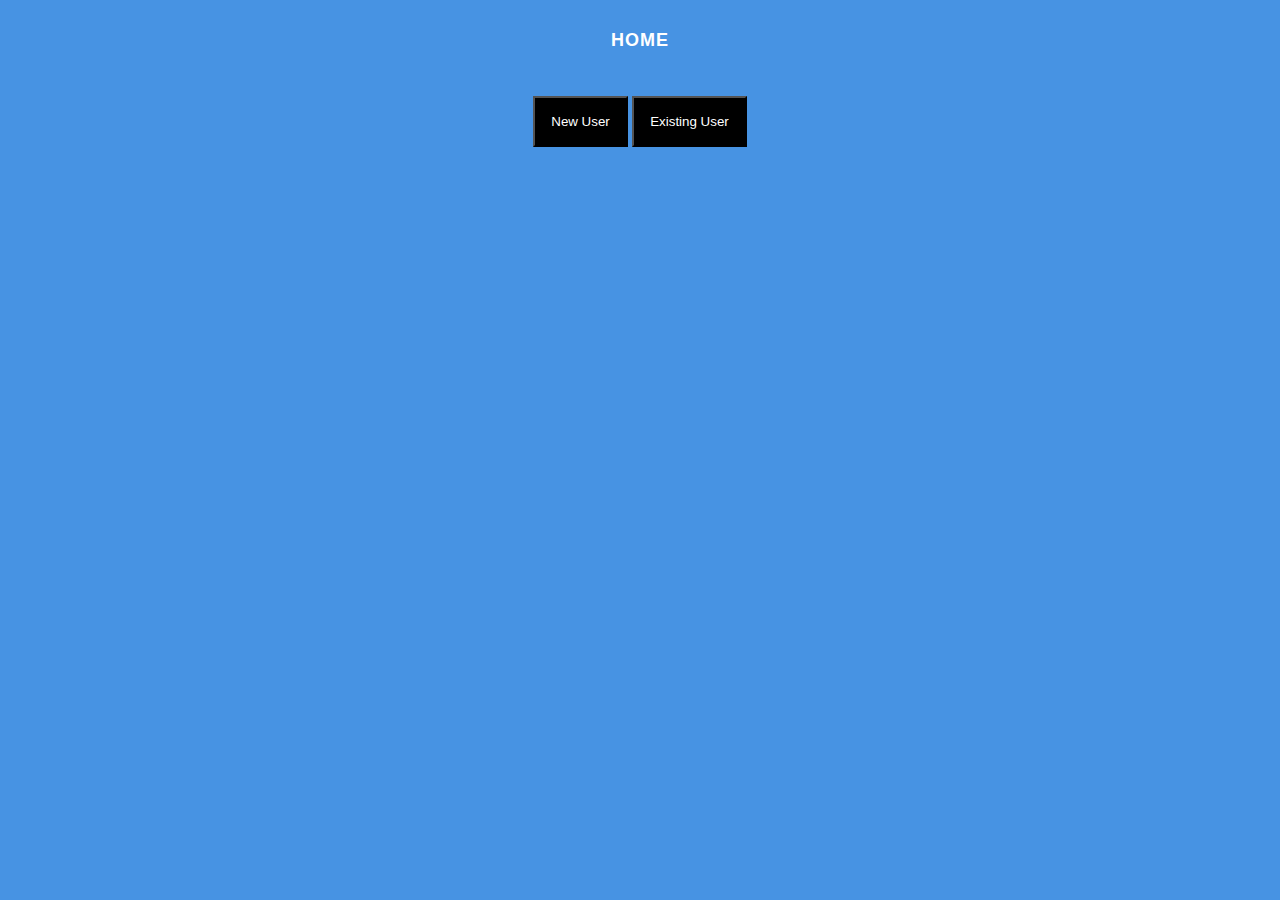
<file: OnlineLibraryManagementApplication/LibraryManagement/index.html>
<html>

<head>
    <title>Library Management</title>
    <link rel="stylesheet" href="index.css">
    <script src="index.js"></script>
</head>

<body>
    <div id="homePage">
        <h2>Home</h2>
        <button type="button" onclick="newUserPage()">New User</button>
        <button type="button" onclick="existingUserPage()">Existing User</button>

    </div>

    <div id="newUserPage">

        <h3>Sign Up Page</h3>
        <label> User Name : </label><br><br>
        <input type="text" id="userName"><br>
        <label id="userNameMessage"></label> <br><br>

        <label> Gender : </label><br><br>
        <input type="text " id="gender"><br>
        <label id="genderMessage"></label><br><br>

        <label> Department : </label><br><br>
        <input type=" text  " id="department"><br>
        <label id="departmentMessage"></label><br><br>

        <label>Phone Number</label><br><br>
        <input type="text" id="phone"><br>
        <label id="phoneMessage"></label> <br><br>

        <label> Email : </label><br><br>
        <input type="text" id="email" onkeyup="checkEmail('email')"><br>
        <label id="emailMessage"></label> <br><br>

        <label> Wallet Balance : </label><br><br>
        <input type="number" id="walletBalance"><br>
        <label id="walletBalanceMessage"></label> <br><br>

        <button onclick="signUp()">Sign Up</button>
    </div>

    <div id="existingUserPage">

        <h3>Sign In Page</h3>
        <label>User Email</label>
        <input type="text" id="existingUserEmail">
        <button type="button" onclick="signIn()">Sign In</button><br>
        <label id="availableUser"></label>

    </div>

    <div id="menupage">

        <button class="medicinebtn-class1" onclick="Borrowbook()">Borrow book</button>
        <button class="medicinebtn-class" onclick="ShowBorrowedhistory()">Show Borrowed history</button>
        <button class="medicinebtn-class" onclick="ReturnBooks()">Return Books</button>
        <button class="medicinebtn-class" onclick="WalletRecharge()">Wallet Recharge </button>
        <button class="medicinebtn-class" onclick="Exit()">Exit</button>

    </div>

    <h2 id="greet">Welcome</h2>

    <div id="borrowBook">
        <table id="bookDisplay">

            <thead>
                <tr>
                    <th> BookName</th>
                    <th> AuthorName</th>
                    <th> BookCount</th>
                    <th>Buy</th>
                </tr>
            </thead>
            <tbody>
                <!-- Table data will be inserted here -->
            </tbody>
        </table>
       

    </div>
    <div id="bookCountDiv">
        <label for="">Enter the count of the book :</label>
        <input type="number" id="bookCount">
        <button id="checkCount" onclick="BuyBookWithCount()">Check</button>
    </div>

    <div id="borrowedhistory">
        <a><button id="exportID" onclick="ExportData()">Export</button></a>
        <table id="borrowDisplay">

            <thead id="borrowDisplay1">
                <tr>
                    <th> BookID </th>
                    <th> UserID</th>
                    <th> Borrowed Date </th>
                    <th> Borrow Book Count </th>
                    <th> Status </th>
                    <th> Paid Fine Amount</th>
                </tr>
            </thead>
            <tbody>
                <!-- Table data will be inserted here -->
            </tbody>
        </table>
    </div>

    <div id="returnBorrowedhistory">
        <table id="returnBorrowDisplay">

            <thead>
                <tr>
                    <th> BookID </th>
                    <th> UserID</th>
                    <th> Borrowed Date </th>
                    <th> Borrow Book Count </th>
                    <th> Status </th>
                    <th> Paid Fine Amount</th>
                    <th>Return</th>
                </tr>
            </thead>
            <tbody>
                <!-- Table data will be inserted here -->
            </tbody>
        </table>
    </div>

    <div id="walletRecharge">
        <label>Current Balance :</label><span id="currentAmount"></span><br><br>
        <label>Enter amount : </label>
        <input type="number" name="inpuTtopup" id="inpuTtopup"><br><br>
        <input type="button" name="totalBalance" id="totalBalance" value="Recharge" onclick="TopUp()">
        <div id="afterTopupDiv">
            <p>Recharge Successfully done...</p>
            <p>Your Current Balance is : <span id="afterTopup"></span></p>
        </div>
    </div>

</body>

</html>
</file>
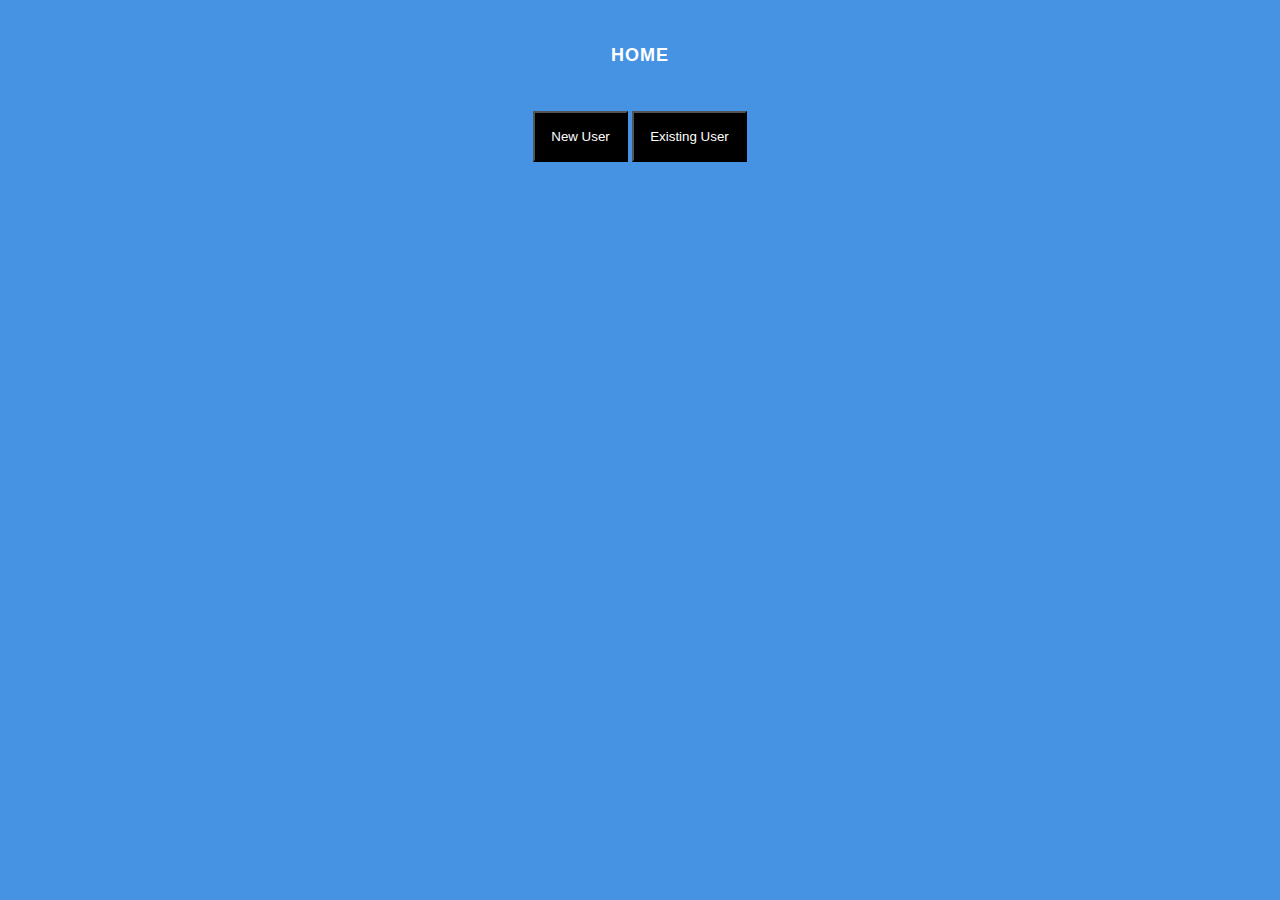
<file: OnlineMedicalStoreApplication/MedicalShopCopy/index.html>
<!DOCTYPE html>
<html lang="en">

<head>
    <meta charset="UTF-8">
    <meta http-equiv="X-UA-Compatible" content="IE=edge">
    <meta name="viewport" content="width=device-width, initial-scale=1.0">
    <title>Online Medical Store</title>

    <link rel="stylesheet" href="index.css">

</head>

<body>

    <div id="homePage">
        <h2>Home</h2>
        <button type="button" onclick="newUserPage()">New User</button>
        <button type="button" onclick="existingUserPage()">Existing User</button>


    </div>

    <div id="newUserPage">

        <h3>Sign Up Page</h3>
        <label> Email : </label><br><br>
        <input type="text" id="email" onkeyup="checkEmail('email')"><br>
        <label id="emailMessage"></label> <br><br>

        <label> Password : </label><br><br>
        <input type="password" id="pass" onkeyup="checkPassword('pass')"><br>
        <label id="passMessage"></label><br><br>

        <label> Confirm Password : </label><br><br>
        <input type="password" id="pass2" onkeyup="checkConfirmPassword('pass2','pass')"><br>
        <label id="pass2Message"></label><br><br>

        <label>Phone Number</label><br><br>
        <input type="number" id="phone" onkeyup="checkPhone('phone')"><br>
        <label id="phoneMessage"></label> <br><br>

        <button onclick="signUp()">Sign Up</button>
    </div>

    <div id="existingUserPage">

        <h3>Sign In Page</h3>
        <label>User Email</label>
        <input type="text" id="existingUserId">
        <button type="button" onclick="signIn()">Sign In</button><br>
        <label id="availableUser"></label>

    </div>

    <div id="medicinePage">
        <div class="medicine-class" id="medicine-class">
            
            <button class="medicinebtn-class1" onclick="displayHomePage()">Home</button>
            <button class="medicinebtn-class" onclick="DisplayMedicine()">Medicine Details</button>
            <button class="medicinebtn-class" onclick="Purchase()">Purchase</button>
            <button class="medicinebtn-class" onclick="Cancel()">Cancel</button>
            <button class="medicinebtn-class" onclick="TopUp()">TopUp</button>
            <button class="medicinebtn-class" onclick="ShowBalance()">Show Balance</button>
            <button class="medicinebtn-class" onclick="showHistory()">Show History</button><br>
            
        </div>
        <h2 id="greet"></h2>


        <table id="historyDisplay">
             
            <thead>
                <tr>
                    <th>MedicineId</th>
                    <th>UserId</th>
                    <th>MedicineName</th>
                    <th>MedicineCount</th>
                    <th>Order Status</th>
                </tr>
            </thead>
            <tbody>
                <!-- Table data will be inserted here -->
            </tbody>
        </table>

        <table id="cancelDisplay">
             
            <thead>
                <tr>
                    <th>UserId</th>
                    <th>MedicineId</th>
                    <th>MedicineCount</th>
                    <th>MedicineName</th>
                    <th>Order Status</th>
                    <th>Cancel</th>
                </tr>
            </thead>
            <tbody>
                <!-- Table data will be inserted here -->
            </tbody>
        </table>

        <br>

        <div id="medicineDiv">
            <table id="medicineInfo">
                <button onclick="Add()">Add</button>
                <div id="AddDiv">
                    <label>Emter Medicine Name :</label>
                    <input type="text" name="medname" id="medname"><br><br>
                    <label>Enter Medicine Count :</label>
                    <input type="number" name="medcount" id="medcount"><br><br>
                    <label>Enter Medicine Price :</label>
                    <input type="number" name="medprice" id="medprice"><br><br>
                    <label>Enter Expiry Date :</label>
                    <input type="date" name="meddate" id="meddate"><br><br>
                    <button   name="addSubmit" id="addSubmit" onclick="addPush()">Submit</button>
                </div>
                <thead>
                    <tr>
                        <th>Medicine Name</th>
                        <th>Medicine Count</th>
                        <th>Medicine Price</th>
                        <th>Expiry Date</th>
                        <th>Edit/Delete</th>
                    </tr>
                </thead>
                <tbody>
                    <!-- Table data will be inserted here -->
                </tbody>
            </table>
        </div>
        
        
        <table id="puchaseMedicine" >
             
            <thead>
                <tr>
                    <th>Medicine Name</th>
                    <th>Medicine Count</th>
                    <th>Medicine Price</th>
                    <th>Expiry Date</th>
                    <th>Buy</th>
                </tr>
            </thead>
            <tbody>
                <!-- Table data will be inserted here -->
            </tbody>
        </table>
        <div id="topupDiv">
            <label>Current Balance :</label><span id="currentAmount"></span><br><br>
            <label>Enter amount : </label>
            <input type="number" name="inpuTtopup" id="inpuTtopup"><br><br>
            <input type="button" name="totalBalance" id="totalBalance" value="TopUp" onclick="Recharge()">
            <div id="afterTopupDiv">
                <p>TopUp Successfully done...</p>
                <p>Your Current Balance is : <span id="afterTopup"></span></p>
            </div>
        </div>

        <div id="ShowBalance">
            <h4>Your Current Balance is : <span id="cbalance"></span></h4>
        </div>


        <br><br>
        <div id="requiredCount">
            <label>Required Count </label><input type="number" id="medicineRequiredCount">
            <button onclick="buyMedicine()">Check</button>
        </div>

    </div>
</body>

<script type="text/JavaScript" src="index.js"></script>

</html>
</file>
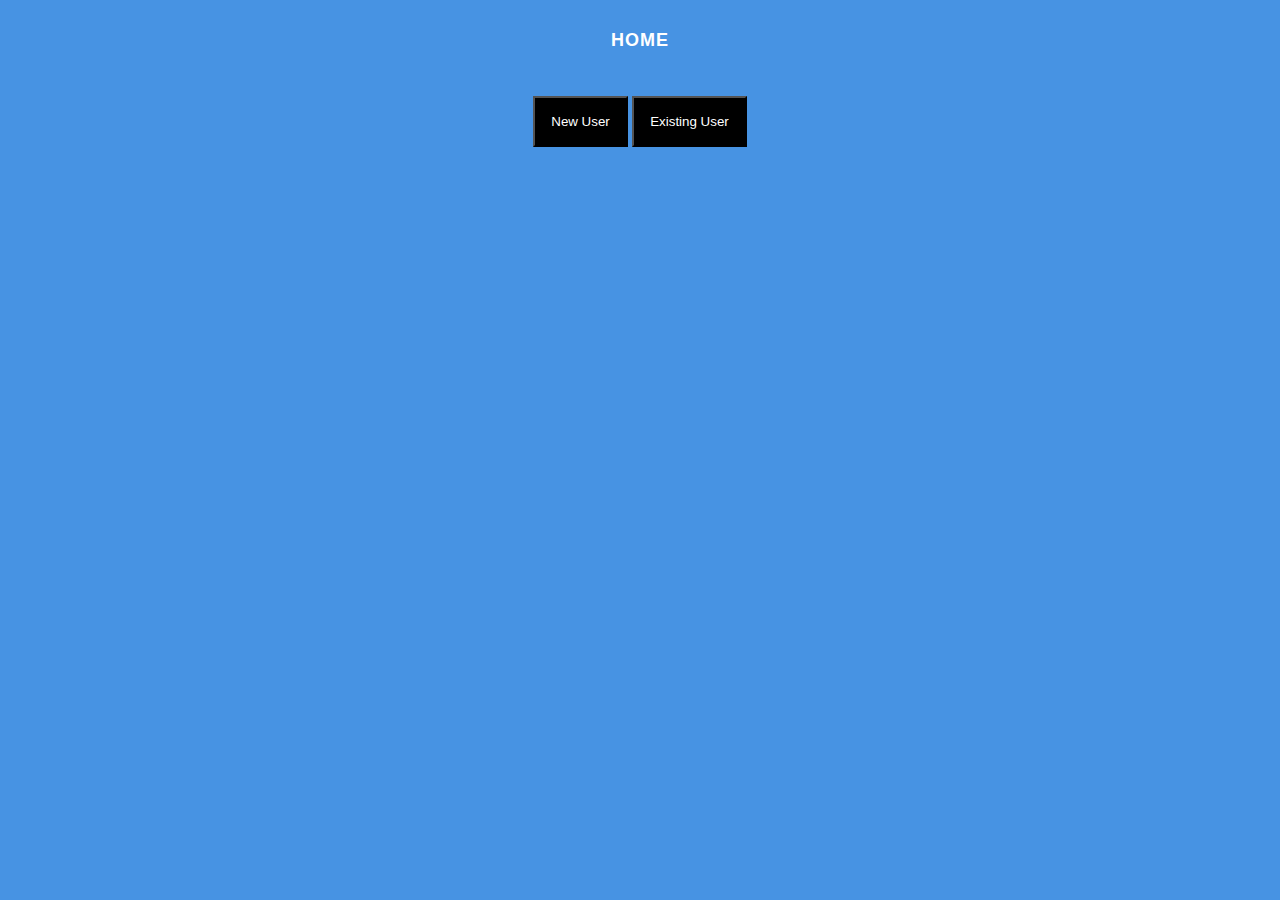
<file: OnlineMetroCardApplication/MetroApplication/index.html>
<html>

<head>
    <title>Metro boking</title>
    <link rel="stylesheet" href="index.css">
    <script type="text/JavaScript" src="index.js"></script>

</head>

<body>
    <div id="homePage">
        <h2>Home</h2>
        <button type="button" onclick="newUserPage()">New User</button>
        <button type="button" onclick="existingUserPage()">Existing User</button>
    </div>

    <div id="newUserPage">

        <h3>Sign Up Page</h3>
        <label> User Name : </label><br><br>
        <input type="text" id="username" onkeyup="checkUserName('username')"><br>
        <label id="usernameMessage"></label> <br><br>

        <label>Phone Number</label><br><br>
        <input type="number" id="phone" onkeyup="checkPhone('phone')"><br>
        <label id="phoneMessage"></label> <br><br>

        <label> Balance : </label><br><br>
        <input type="number" id="balance" onkeyup="checkBalace('balance')"><br>
        <label id="balanceMessage"></label> <br><br>

        <label> Card Number : </label><br><br>
        <input type="number" id="cardnumber" ><br>
        <!-- <label id="balanceMessage"></label> <br><br> -->


        <button onclick="signUp()">Sign Up</button>
    </div>
    <div id="existingUserPage">

        <h3>Sign In Page</h3>
        <label>User ID</label>
        <input type="text" id="existingUserId">
        <button type="button" onclick="signIn()">Sign In</button><br>
        <label id="availableUser"></label>

    </div>

    <div id="menupage">

        <button class="medicinebtn-class1" onclick="BalanceCheck()">Balance Check</button>
        <button class="medicinebtn-class" onclick="Recharge()">Rechange</button>
        <button class="medicinebtn-class" onclick="TravelHistory()">View Travel History </button>
        <button class="medicinebtn-class" onclick="Travel()">Travel </button>
        <button class="medicinebtn-class" onclick="Exit()">Exit </button>

    </div>
    <h2 id="greet">Welcome</h2>

    <div id="ShowBalance">
        <h4>Your Current Balance is : <span id="cbalance"></span></h4>
    </div>

    <div id="topupDiv">
        <label>Current Balance :</label><span id="currentAmount"></span><br><br>
        <label>Enter amount : </label>
        <input type="number" name="inpuTtopup" id="inpuTtopup"><br><br>
        <input type="button" name="totalBalance" id="totalBalance" value="Recharge" onclick="TopUp()">
        <div id="afterTopupDiv">
            <p>Recharge Successfully done...</p>
            <p>Your Current Balance is : <span id="afterTopup"></span></p>
        </div>
    </div>

    <div id="travelHistory">
        <table id="historyDisplay">

            <thead>
                <tr>
                    <th>TravelID</th>
                    <th>CardNumber</th>
                    <th>FromLocation</th>
                    <th>ToLocation</th>
                    <th>Date</th>
                    <th>TravelCost</th>
                </tr>
            </thead>
            <tbody>
                <!-- Table data will be inserted here -->
            </tbody>
        </table>
    </div>

    <div id="travel">
        <table id="travelDisplay">

            <thead>
                <tr>
                    <th>TicketID</th>
                    <th>FromLocation</th>
                    <th>ToLocation</th>
                    <th>Fair</th>
                    <th>Book</th>
                </tr>
            </thead>
            <tbody>
                <!-- Table data will be inserted here -->
            </tbody>
        </table>
    </div>
</body>

</html>
</file>
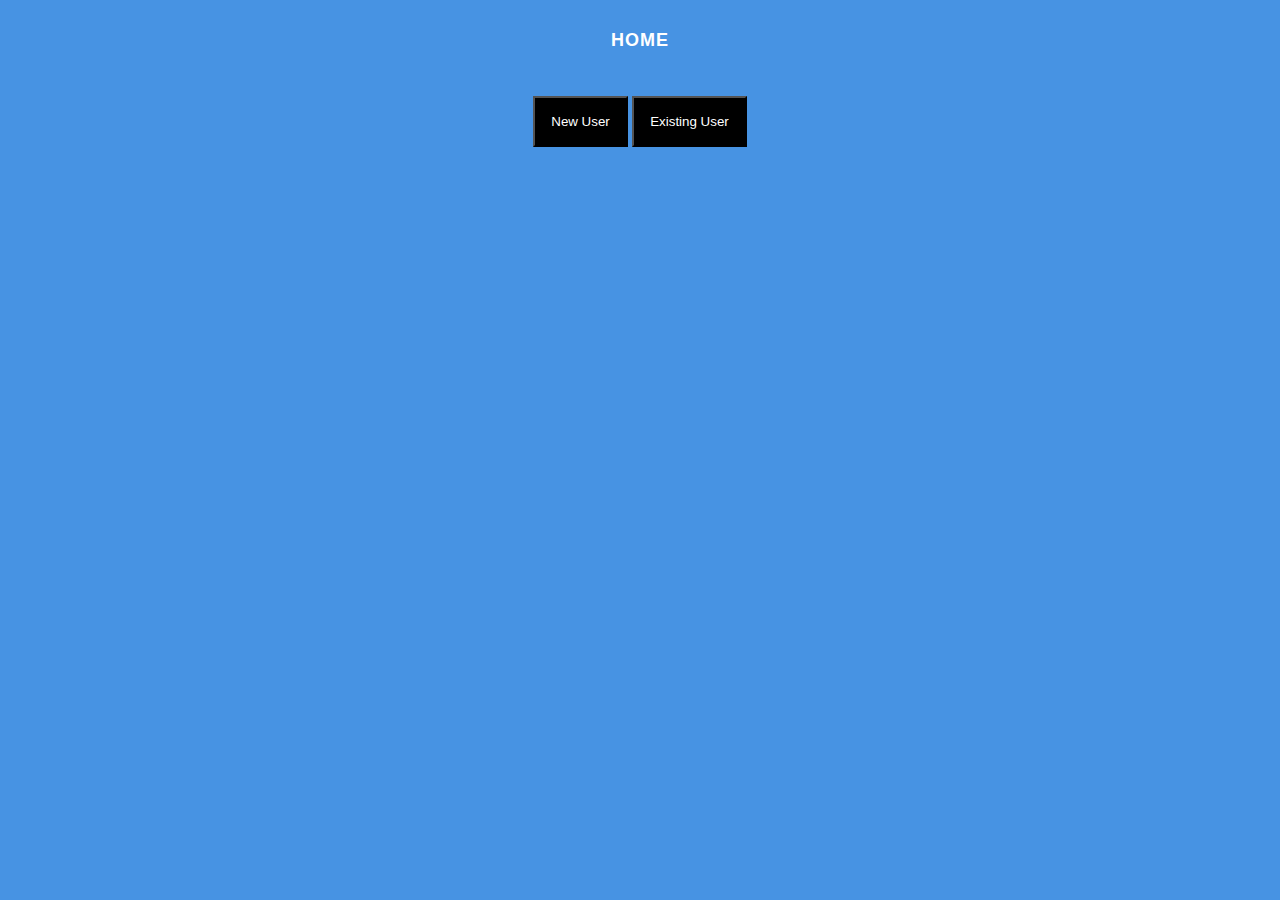
<file: store image in database/OnlineLibraryManagementApplication/LibraryManagement/index.html>
<html>

<head>
    <title>Library Management</title>
    <link rel="stylesheet" href="index.css">
    <script src="index.js"></script>
</head>

<body>
    <div id="homePage">
        <h2>Home</h2>
        <button type="button" onclick="newUserPage()">New User</button>
        <button type="button" onclick="existingUserPage()">Existing User</button>

    </div>

    <div id="newUserPage">

        <h3>Sign Up Page</h3>
        <label> User Name : </label><br><br>
        <input type="text" id="userName"><br>
        <label id="userNameMessage"></label> <br><br>

        <label> Gender : </label><br><br>
        <input type="text " id="gender"><br>
        <label id="genderMessage"></label><br><br>

        <label> Department : </label><br><br>
        <input type=" text  " id="department"><br>
        <label id="departmentMessage"></label><br><br>

        <label>Phone Number</label><br><br>
        <input type="text" id="phone"><br>
        <label id="phoneMessage"></label> <br><br>

        <label> Email : </label><br><br>
        <input type="text" id="email" onkeyup="checkEmail('email')"><br>
        <label id="emailMessage"></label> <br><br>

        <label> Wallet Balance : </label><br><br>
        <input type="number" id="walletBalance"><br>
        <label id="walletBalanceMessage"></label> <br><br>

        <button onclick="signUp()">Sign Up</button>
    </div>

    <div id="existingUserPage">

        <h3>Sign In Page</h3>
        <label>User Email</label>
        <input type="text" id="existingUserEmail">
        <button type="button" onclick="signIn()">Sign In</button><br>
        <label id="availableUser"></label>

    </div>

    <div id="menupage">

        <button class="medicinebtn-class1" onclick="Borrowbook()">Borrow book</button>
        <button class="medicinebtn-class" onclick="ShowBorrowedhistory()">Show Borrowed history</button>
        <button class="medicinebtn-class" onclick="ReturnBooks()">Return Books</button>
        <button class="medicinebtn-class" onclick="WalletRecharge()">Wallet Recharge </button>
        <button class="medicinebtn-class" onclick="Exit()">Exit</button>

    </div>

    <h2 id="greet">Welcome</h2>

    <div id="borrowBook">
        <table id="bookDisplay">

            <thead>
                <tr>
                    <th> BookName</th>
                    <th> AuthorName</th>
                    <th> BookCount</th>
                    <th>Buy</th>
                    <th>Upload Image</th>
                     
                </tr>
            </thead>
            <tbody>
                <!-- Table data will be inserted here -->
            </tbody>
        </table>
       

    </div>
    <div id="bookCountDiv">
        <label for="">Enter the count of the book :</label>
        <input type="number" id="bookCount">
        <button id="checkCount" onclick="BuyBookWithCount()">Check</button>
    </div>

    <div id="borrowedhistory">
        <a><button id="exportID" onclick="ExportData()">Export</button></a>
        <table id="borrowDisplay">

            <thead id="borrowDisplay1">
                <tr>
                    <th> BookID </th>
                    <th> UserID</th>
                    <th> Borrowed Date </th>
                    <th> Borrow Book Count </th>
                    <th> Status </th>
                    <th> Paid Fine Amount</th>
                </tr>
            </thead>
            <tbody>
                <!-- Table data will be inserted here -->
            </tbody>
        </table>
    </div>

    <div id="returnBorrowedhistory">
        <table id="returnBorrowDisplay">

            <thead>
                <tr>
                    <th> BookID </th>
                    <th> UserID</th>
                    <th> Borrowed Date </th>
                    <th> Borrow Book Count </th>
                    <th> Status </th>
                    <th> Paid Fine Amount</th>
                    <th>Return</th>
                </tr>
            </thead>
            <tbody>
                <!-- Table data will be inserted here -->
            </tbody>
        </table>
    </div>

    <div id="walletRecharge">
        <label>Current Balance :</label><span id="currentAmount"></span><br><br>
        <label>Enter amount : </label>
        <input type="number" name="inpuTtopup" id="inpuTtopup"><br><br>
        <input type="button" name="totalBalance" id="totalBalance" value="Recharge" onclick="TopUp()">
        <div id="afterTopupDiv">
            <p>Recharge Successfully done...</p>
            <p>Your Current Balance is : <span id="afterTopup"></span></p>
        </div>
    </div>

</body>

</html>
</file>
<file: OnlineLibraryManagementApplication/LibraryManagement/index.css>
#newUserPage,
#existingUserPage,
#menupage,
#greet,
#borrowBook,
#borrowedhistory,
#returnBorrowedhistory,
#walletRecharge,
#bookCountDiv {
    display: none;
}

#greet {
    margin-top: 5rem;
    display: none;
}

body,
div {
    margin: auto;
    text-align: center;
}


* {
    box-sizing: border-box;
    -webkit-box-sizing: border-box;
    -moz-box-sizing: border-box;
}

body {
    font-family: Helvetica;
    -webkit-font-smoothing: antialiased;
    background: rgba(71, 147, 227, 1);
}

h2 {
    text-align: center;
    font-size: 18px;
    text-transform: uppercase;
    letter-spacing: 1px;
    color: white;
    padding: 30px 0;
}

/* Table Styles */

.table-wrapper {
    margin: 10px 70px 70px;
    box-shadow: 0px 35px 50px rgba(0, 0, 0, 0.2);
}

table {
    border-radius: 5px;
    font-size: 12px;
    font-weight: normal;
    border: none;
    border-collapse: collapse;
    width: 100%;
    max-width: 100%;
    white-space: nowrap;
    background-color: white;
}

table td,
table th {
    text-align: center;
    padding: 8px;
    padding-left: 5.3rem;
    padding-right: 5.3rem;
}

table td {
    border-right: 1px solid #f8f8f8;
    font-size: 12px;
}

table thead th {
    color: #ffffff;
    background: #4FC3A1;
}


table thead th:nth-child(odd) {
    color: #ffffff;
    background: #324960;
}

table tr:nth-child(even) {
    background: #F8F8F8;
}

#cancelDisplay th {
    padding-left: 4.1rem;
    padding-right: 4.1rem;
}

button {
    background-color: black;
    color: white;
    padding: 1rem;
}

button:hover {
    /* background-color: red; */
    background-color: black;
    box-shadow: 0px 15px 20px rgba(37, 21, 22, 0.4);
    color: #fff;
    transform: translateY(-7px);
}

#newUserPage {
    margin: auto;
}

table {
    width: 100%;
}

/* Responsive */

@media (max-width: 767px) {
    table {
        display: block;
        width: 100%;
    }

    .table-wrapper:before {
        content: "Scroll horizontally >";
        display: block;
        text-align: right;
        font-size: 11px;
        color: white;
        padding: 0 0 10px;
    }

    table thead,
    .fl-table tbody,
    .fl-table thead th {
        display: block;
    }

    table thead th:last-child {
        border-bottom: none;
    }

    table thead {
        float: left;
    }

    table tbody {
        width: auto;
        position: relative;
        overflow-x: auto;
    }

    table td,
    .fl-table th {
        padding: 20px .625em .625em .625em;
        height: 60px;
        vertical-align: middle;
        box-sizing: border-box;
        overflow-x: hidden;
        overflow-y: auto;
        width: 120px;
        font-size: 13px;
        text-overflow: ellipsis;
    }

    table thead th {
        text-align: left;
        border-bottom: 1px solid #f7f7f9;
    }

    table tbody tr {
        display: table-cell;
    }

    table tbody tr:nth-child(odd) {
        background: none;
    }

    table tr:nth-child(even) {
        background: transparent;
    }

    table tr td:nth-child(odd) {
        background: #F8F8F8;
        border-right: 1px solid #E6E4E4;
    }

    table tr td:nth-child(even) {
        border-right: 1px solid #E6E4E4;
    }

    table tbody td {
        display: block;
        text-align: center;
    }
}
#exportID{
    margin-left: 88%;
    margin-bottom: 2%;
    border-radius: 10px;
    padding-left: 50px;
    padding-right: 50px;
}
</file>
<file: OnlineMedicalStoreApplication/MedicalShopCopy/index.css>
#newUserPage,
 #existingUserPage,
 #medicinePage {
    display: none;
 }


 .medicine-class {
    display: flex;
    background-color: black;
    width: 100%;
 }

 #topupDiv,
 #requiredCount {
    display: none;
 }

 #afterTopupDiv,
 #ShowBalance,
 #historyDisplay,
 #cancelDisplay {
    display: none;
 }

 #requiredCount,
 #medicineDiv,
 #AddDiv {
    display: none;
 }

  

 body,
 div {
    margin: auto;
    text-align: center;
 } 


 * {
    box-sizing: border-box;
    -webkit-box-sizing: border-box;
    -moz-box-sizing: border-box;
 }

 body {
    font-family: Helvetica;
    -webkit-font-smoothing: antialiased;
    background: rgba(71, 147, 227, 1);
 }

 h2 {
    text-align: center;
    font-size: 18px;
    text-transform: uppercase;
    letter-spacing: 1px;
    color: white;
    padding: 30px 0;
 }

 /* Table Styles */

 .table-wrapper {
    margin: 10px 70px 70px;
    box-shadow: 0px 35px 50px rgba(0, 0, 0, 0.2);
 }

 table {
    border-radius: 5px;
    font-size: 12px;
    font-weight: normal;
    border: none;
    border-collapse: collapse;
    width: 100%;
    max-width: 100%;
    white-space: nowrap;
    background-color: white;
 }

 table td,
 table th {
    text-align: center;
    padding: 8px;
    padding-left: 5.3rem;
    padding-right: 5.3rem;
 }

 table td {
    border-right: 1px solid #f8f8f8;
    font-size: 12px;
 }

 table thead th {
    color: #ffffff;
    background: #4FC3A1;
 }


 table thead th:nth-child(odd) {
    color: #ffffff;
    background: #324960;
 }

 table tr:nth-child(even) {
    background: #F8F8F8;
 }

 #cancelDisplay th {
    padding-left: 4.1rem;
    padding-right: 4.1rem;
 }

 button {
    background-color: black;
    color: white;
    padding: 1rem;
 }

 button:hover {
    /* background-color: red; */
    background-color:black;
    box-shadow: 0px 15px 20px rgba(37, 21, 22, 0.4);
    color: #fff;
    transform: translateY(-7px);
 }

 #newUserPage{
   margin: auto;
 }

 /* Responsive */

 @media (max-width: 767px) {
    table {
       display: block;
       width: 100%;
    }

    .table-wrapper:before {
       content: "Scroll horizontally >";
       display: block;
       text-align: right;
       font-size: 11px;
       color: white;
       padding: 0 0 10px;
    }

    table thead,
    .fl-table tbody,
    .fl-table thead th {
       display: block;
    }

    table thead th:last-child {
       border-bottom: none;
    }

    table thead {
       float: left;
    }

    table tbody {
       width: auto;
       position: relative;
       overflow-x: auto;
    }

    table td,
    .fl-table th {
       padding: 20px .625em .625em .625em;
       height: 60px;
       vertical-align: middle;
       box-sizing: border-box;
       overflow-x: hidden;
       overflow-y: auto;
       width: 120px;
       font-size: 13px;
       text-overflow: ellipsis;
    }

    table thead th {
       text-align: left;
       border-bottom: 1px solid #f7f7f9;
    }

    table tbody tr {
       display: table-cell;
    }

    table tbody tr:nth-child(odd) {
       background: none;
    }

    table tr:nth-child(even) {
       background: transparent;
    }

    table tr td:nth-child(odd) {
       background: #F8F8F8;
       border-right: 1px solid #E6E4E4;
    }

    table tr td:nth-child(even) {
       border-right: 1px solid #E6E4E4;
    }

    table tbody td {
       display: block;
       text-align: center;
    }
 }
</file>
<file: OnlineMetroCardApplication/MetroApplication/index.css>
#newUserPage,#existingUserPage,#menupage,#ShowBalance,#topupDiv,#travelHistory,#travel{
    display: none;
}
#greet{
    margin-top:5rem ;
    display: none;
}
body,
 div {
    margin: auto;
    text-align: center;
 } 


 * {
    box-sizing: border-box;
    -webkit-box-sizing: border-box;
    -moz-box-sizing: border-box;
 }

 body {
    font-family: Helvetica;
    -webkit-font-smoothing: antialiased;
    background: rgba(71, 147, 227, 1);
 }

 h2 {
    text-align: center;
    font-size: 18px;
    text-transform: uppercase;
    letter-spacing: 1px;
    color: white;
    padding: 30px 0;
 }

 /* Table Styles */

 .table-wrapper {
    margin: 10px 70px 70px;
    box-shadow: 0px 35px 50px rgba(0, 0, 0, 0.2);
 }

 table {
    border-radius: 5px;
    font-size: 12px;
    font-weight: normal;
    border: none;
    border-collapse: collapse;
    width: 100%;
    max-width: 100%;
    white-space: nowrap;
    background-color: white;
 }

 table td,
 table th {
    text-align: center;
    padding: 8px;
    padding-left: 5.3rem;
    padding-right: 5.3rem;
 }

 table td {
    border-right: 1px solid #f8f8f8;
    font-size: 12px;
 }

 table thead th {
    color: #ffffff;
    background: #4FC3A1;
 }


 table thead th:nth-child(odd) {
    color: #ffffff;
    background: #324960;
 }

 table tr:nth-child(even) {
    background: #F8F8F8;
 }

 #cancelDisplay th {
    padding-left: 4.1rem;
    padding-right: 4.1rem;
 }

 button {
    background-color: black;
    color: white;
    padding: 1rem;
 }

 button:hover {
    /* background-color: red; */
    background-color:black;
    box-shadow: 0px 15px 20px rgba(37, 21, 22, 0.4);
    color: #fff;
    transform: translateY(-7px);
 }

 #newUserPage{
   margin: auto;
 }

 /* Responsive */

 @media (max-width: 767px) {
    table {
       display: block;
       width: 100%;
    }

    .table-wrapper:before {
       content: "Scroll horizontally >";
       display: block;
       text-align: right;
       font-size: 11px;
       color: white;
       padding: 0 0 10px;
    }

    table thead,
    .fl-table tbody,
    .fl-table thead th {
       display: block;
    }

    table thead th:last-child {
       border-bottom: none;
    }

    table thead {
       float: left;
    }

    table tbody {
       width: auto;
       position: relative;
       overflow-x: auto;
    }

    table td,
    .fl-table th {
       padding: 20px .625em .625em .625em;
       height: 60px;
       vertical-align: middle;
       box-sizing: border-box;
       overflow-x: hidden;
       overflow-y: auto;
       width: 120px;
       font-size: 13px;
       text-overflow: ellipsis;
    }

    table thead th {
       text-align: left;
       border-bottom: 1px solid #f7f7f9;
    }

    table tbody tr {
       display: table-cell;
    }

    table tbody tr:nth-child(odd) {
       background: none;
    }

    table tr:nth-child(even) {
       background: transparent;
    }

    table tr td:nth-child(odd) {
       background: #F8F8F8;
       border-right: 1px solid #E6E4E4;
    }

    table tr td:nth-child(even) {
       border-right: 1px solid #E6E4E4;
    }

    table tbody td {
       display: block;
       text-align: center;
    }
 }
</file>
<file: store image in database/OnlineLibraryManagementApplication/LibraryManagement/index.css>
#newUserPage,
#existingUserPage,
#menupage,
#greet,
#borrowBook,
#borrowedhistory,
#returnBorrowedhistory,
#walletRecharge,
#bookCountDiv {
    display: none;
}

#greet {
    margin-top: 5rem;
    display: none;
}

body,
div {
    margin: auto;
    text-align: center;
}


* {
    box-sizing: border-box;
    -webkit-box-sizing: border-box;
    -moz-box-sizing: border-box;
}

body {
    font-family: Helvetica;
    -webkit-font-smoothing: antialiased;
    background: rgba(71, 147, 227, 1);
}

h2 {
    text-align: center;
    font-size: 18px;
    text-transform: uppercase;
    letter-spacing: 1px;
    color: white;
    padding: 30px 0;
}

/* Table Styles */

.table-wrapper {
    margin: 10px 70px 70px;
    box-shadow: 0px 35px 50px rgba(0, 0, 0, 0.2);
}

table {
    border-radius: 5px;
    font-size: 12px;
    font-weight: normal;
    border: none;
    border-collapse: collapse;
    width: 100%;
    max-width: 100%;
    white-space: nowrap;
    background-color: white;
}

table td,
table th {
    text-align: center;
    padding: 8px;
    padding-left: 5.3rem;
    padding-right: 5.3rem;
}

table td {
    border-right: 1px solid #f8f8f8;
    font-size: 12px;
}

table thead th {
    color: #ffffff;
    background: #4FC3A1;
}


table thead th:nth-child(odd) {
    color: #ffffff;
    background: #324960;
}

table tr:nth-child(even) {
    background: #F8F8F8;
}

#cancelDisplay th {
    padding-left: 4.1rem;
    padding-right: 4.1rem;
}

button {
    background-color: black;
    color: white;
    padding: 1rem;
}

button:hover {
    /* background-color: red; */
    background-color: black;
    box-shadow: 0px 15px 20px rgba(37, 21, 22, 0.4);
    color: #fff;
    transform: translateY(-7px);
}

#newUserPage {
    margin: auto;
}

table {
    width: 100%;
}

/* Responsive */

@media (max-width: 767px) {
    table {
        display: block;
        width: 100%;
    }

    .table-wrapper:before {
        content: "Scroll horizontally >";
        display: block;
        text-align: right;
        font-size: 11px;
        color: white;
        padding: 0 0 10px;
    }

    table thead,
    .fl-table tbody,
    .fl-table thead th {
        display: block;
    }

    table thead th:last-child {
        border-bottom: none;
    }

    table thead {
        float: left;
    }

    table tbody {
        width: auto;
        position: relative;
        overflow-x: auto;
    }

    table td,
    .fl-table th {
        padding: 20px .625em .625em .625em;
        height: 60px;
        vertical-align: middle;
        box-sizing: border-box;
        overflow-x: hidden;
        overflow-y: auto;
        width: 120px;
        font-size: 13px;
        text-overflow: ellipsis;
    }

    table thead th {
        text-align: left;
        border-bottom: 1px solid #f7f7f9;
    }

    table tbody tr {
        display: table-cell;
    }

    table tbody tr:nth-child(odd) {
        background: none;
    }

    table tr:nth-child(even) {
        background: transparent;
    }

    table tr td:nth-child(odd) {
        background: #F8F8F8;
        border-right: 1px solid #E6E4E4;
    }

    table tr td:nth-child(even) {
        border-right: 1px solid #E6E4E4;
    }

    table tbody td {
        display: block;
        text-align: center;
    }
}
#exportID{
    margin-left: 88%;
    margin-bottom: 2%;
    border-radius: 10px;
    padding-left: 50px;
    padding-right: 50px;
}
</file>
